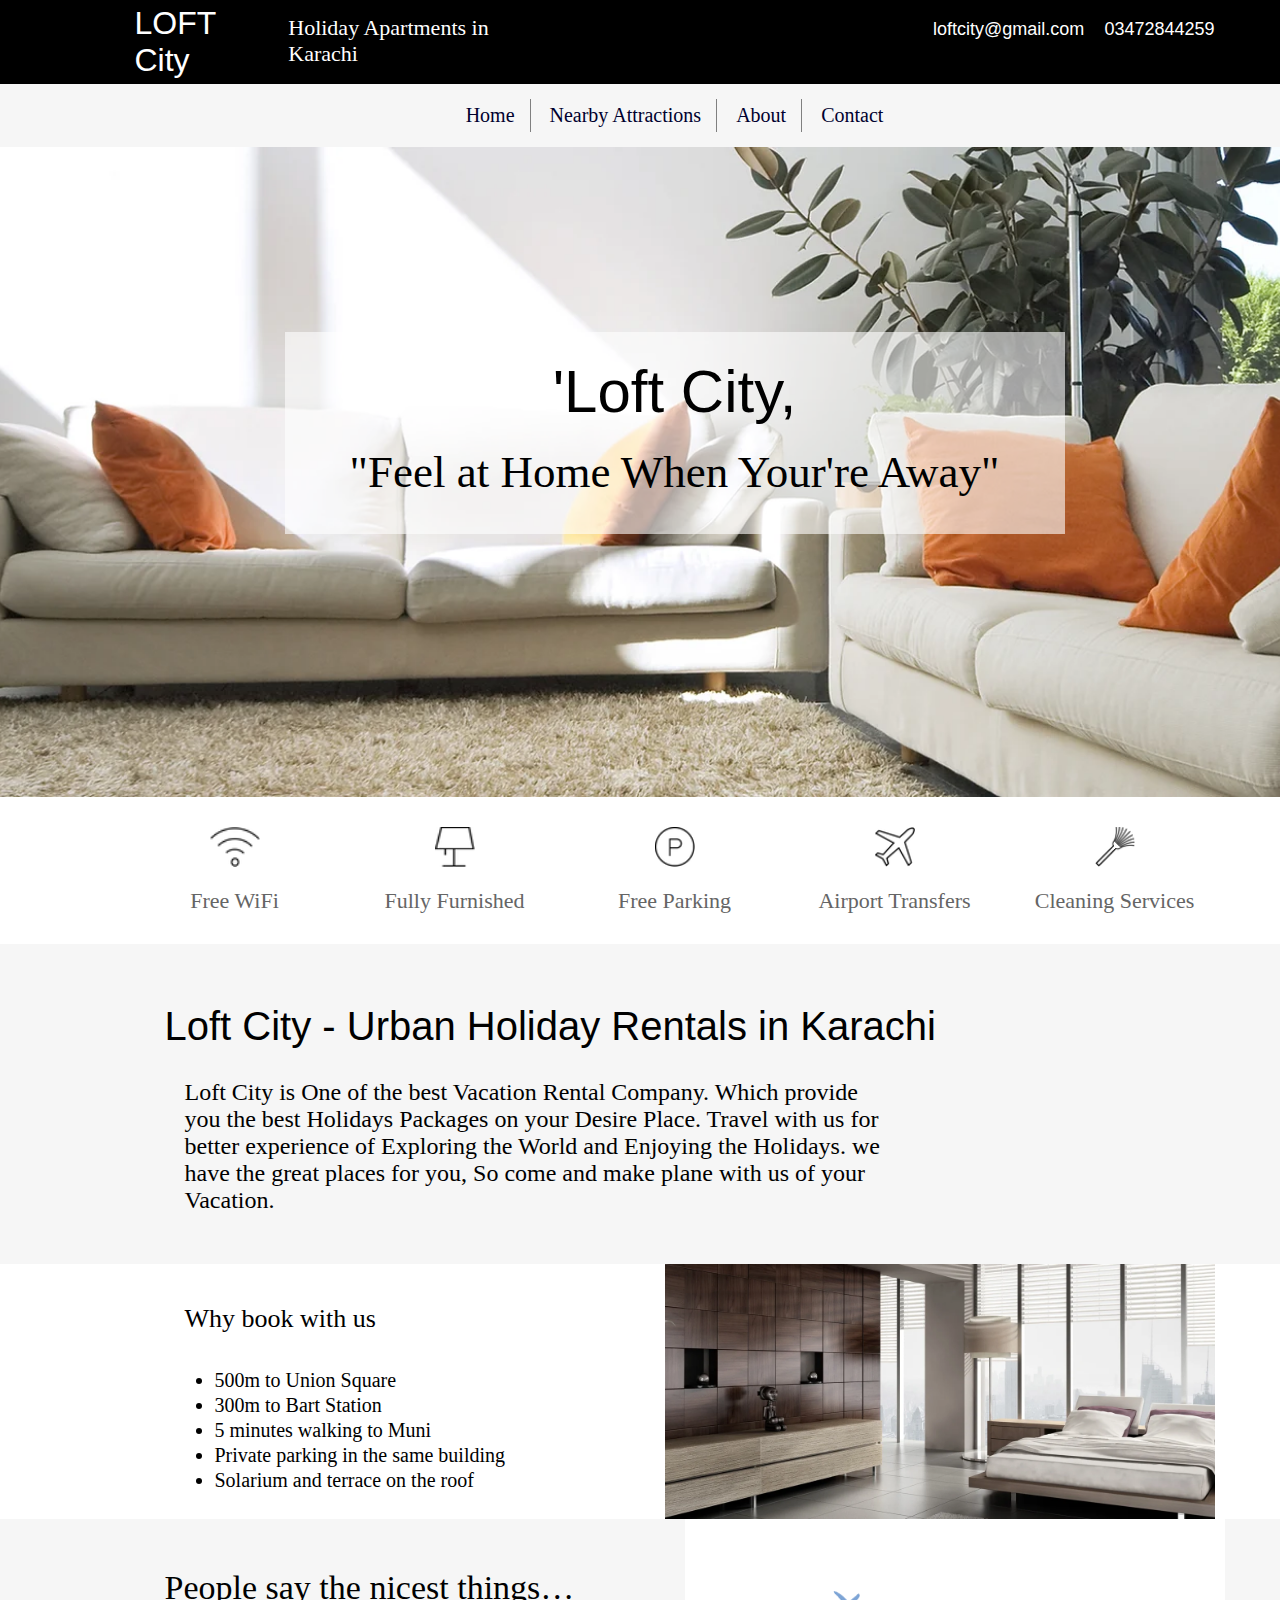
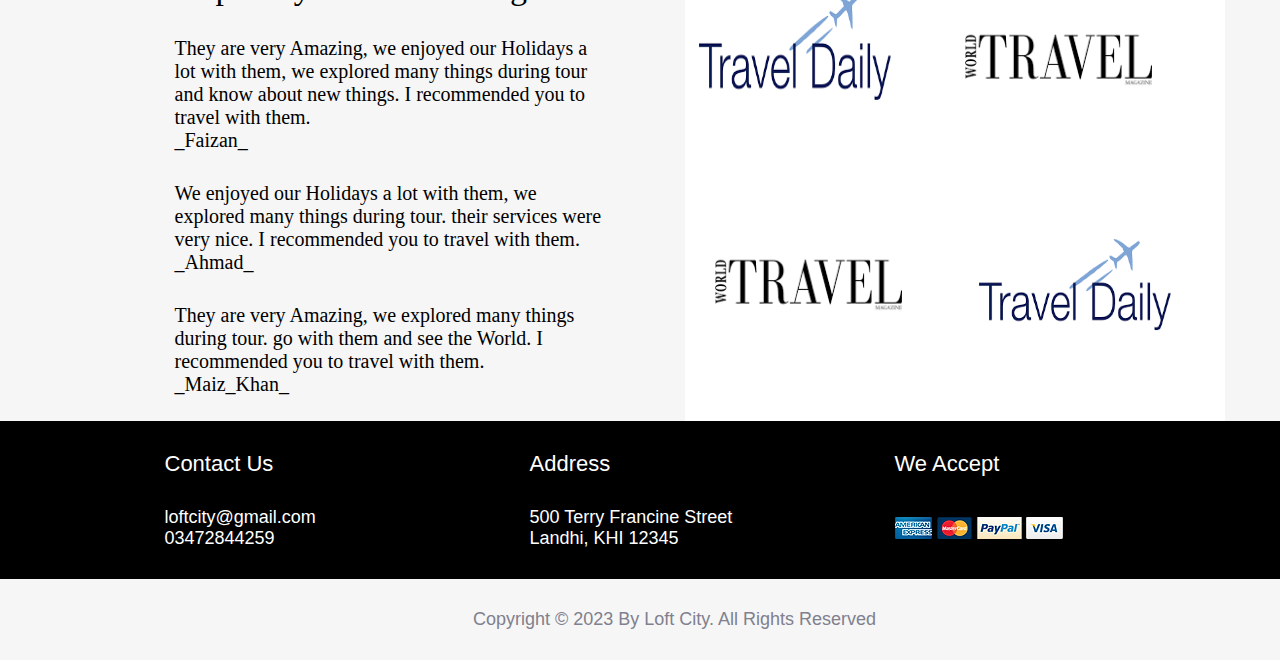
<file: index.html>
<!DOCTYPE html>
<html>
<head>
	<meta charset="utf-8">
	<meta name="viewport" content="width=device-width, initial-scale=1">
	<title>Loft City_vacation-rental-company</title>
	<link rel="stylesheet" type="text/css" href="style.css">
</head>
<body>
	<!-- header start -->
	<div class="header">
		<!-- head start -->
		<div class="head">
			<div class="head-title">
				<div class="flex" id="ht1">
					<div id="logo"><a href="index.html">LOFT City</a></div>
					<div id="slogen">Holiday Apartments in Karachi</div>
				</div>
				<div class="flex" id="ht2">
					<div id="mail">loftcity@gmail.com</div>
					<div id="num">03472844259</div>
				</div>
			</div>
		</div>
		<!-- head end -->
		<!-- navbar start -->
		<div class="navbar">
			<ul>
				<li><a href="index.html">Home</a></li>
				<li><a href="nearby.html">Nearby Attractions</a></li>
				<li><a href="about.html">About</a></li>
				<li style="border-right: 0;"><a href="contact.html">Contact</a></li>
			</ul>
		</div>
		<!-- navbar end -->
	</div>
	<!-- header end -->
	<!-- main body start -->
	<div class="main">
		<!-- title start -->
		<div class="title">
			<div class="title-box">
				<h1>'Loft City,</h1>
				<h2>"Feel at Home When Your're Away"</h2>
			</div>
		</div>
		<!-- title end -->
		<!-- info start -->
		<div class="info">
			<!-- services start -->
			<div class="sevices">
				<div class="m-auto">
					<div class="flex">
						<div class="ser">
							<img src="img/wifi.jpg" width="50px" height="40px">
							<p>Free WiFi</p>
						</div>
						<div class="ser">
							<img src="img/furnished.png" width="40px" height="40px">
							<p>Fully Furnished</p>
						</div>
						<div class="ser">
							<img src="img/parking.jpg" width="40px" height="40px">
							<p>Free Parking</p>
						</div>
						<div class="ser">
							<img src="img/airport.jpg" width="40px" height="40px">
							<p>Airport Transfers</p>
						</div>
						<div class="ser">
							<img src="img/cleaning.jpg" width="40px" height="40px">
							<p>Cleaning Services</p>
						</div>
					</div>
				</div>
			</div>
			<!-- services end -->
			<!-- detail start -->
			<div class="detail">
				<div class="m-auto">
					<h1>Loft City - Urban Holiday Rentals in Karachi</h1>
					<p>
						Loft City is One of the best Vacation Rental Company. Which provide you the best Holidays Packages on your Desire Place. Travel with us for better experience of Exploring the World and Enjoying the Holidays. we have the great places for you, So come and make plane with us of your Vacation.
					</p>
				</div>
			</div>
			<!-- detail end -->
			<!-- features start -->
			<div class="features">
				<div class="m-auto">
					<div class="flex">
						<div class="feature-point">
							<h3>Why book with us</h3>
							<ul>
								<li>500m to Union Square</li>
								<li>300m to Bart Station</li>
								<li>5 minutes walking to Muni</li>
								<li>Private parking in the same building</li>
								<li>Solarium and terrace on the roof</li>
							</ul>
						</div>
						<div class="feature-img">
							<img src="img/vr-com.jpg" width="550px" height="255px">
						</div>
					</div>
				</div>
			</div>
			<!-- features end -->
			<!-- testimonial start -->
			<div class="testimonial">
				<div class="m-auto">
					<div class="flex">
						<div class="msg">
							<h3>People say the nicest things…</h3>
							<p>
								They are very Amazing, we enjoyed our Holidays a lot with them, we explored many things during tour and know about new things. I recommended you to travel with them.<br>
                                _Faizan_
							</p>
							<p>
								We enjoyed our Holidays a lot with them, we explored many things during tour. their services were very nice. I recommended you to travel with them.<br>
                                _Ahmad_
							</p>
							<p>
								They are very Amazing, we explored many things during tour. go with them and see the World. I recommended you to travel with them.<br>
                                _Maiz_Khan_
							</p>
						</div>
						<div class="testimonial-img">
							<div class="flex" style="margin-bottom: 40px;">
								<img src="img/images (1).png" width="200px" style="margin-left: 10px;">
								<img src="img/download.png" width="330px" style="margin-top: 28px;">
							</div>
							<div class="flex" style="margin-top: 80px;">
								<img src="img/download.png" width="330px" style="margin-left: -40px;">
								<img src="img/images (1).png" width="200px">
							</div>
						</div>
					</div>
				</div>
			</div>
			<!-- testimonial end -->
		</div>
		<!-- info end -->
	</div>
	<!-- main body end -->
	<!-- footer start -->
	<div class="footer">
		<!-- contact start -->
		<div class="contact">
			<div class="m-auto">
				<div class="flex">
					<div class="con">
						<h4>Contact Us</h4>
						<p>
							loftcity@gmail.com<br>
                            03472844259
						</p>
					</div>
					<div class="con">
						<h4>Address</h4>
						<p>
							500 Terry Francine Street<br>
                            Landhi, KHI 12345
						</p>
					</div>
					<div class="con">
						<h4>We Accept</h4>
						<div class="flex">
							<img src="img/american.jpg">
							<img src="img/download.jpg">
							<img src="img/paypal.jpg">
							<img src="img/visa.jpg">
						</div>
					</div>
				</div>
			</div>
		</div>
		<!-- contact end -->
		<!-- copyright start -->
		<div class="Copyright">
			<p>
				Copyright © 2023 By <a href="">Loft City.</a> All Rights Reserved
			</p>
		</div>
		<!-- copyright end -->
	</div>
	<!-- footer end -->
</body>
</html>
</file>
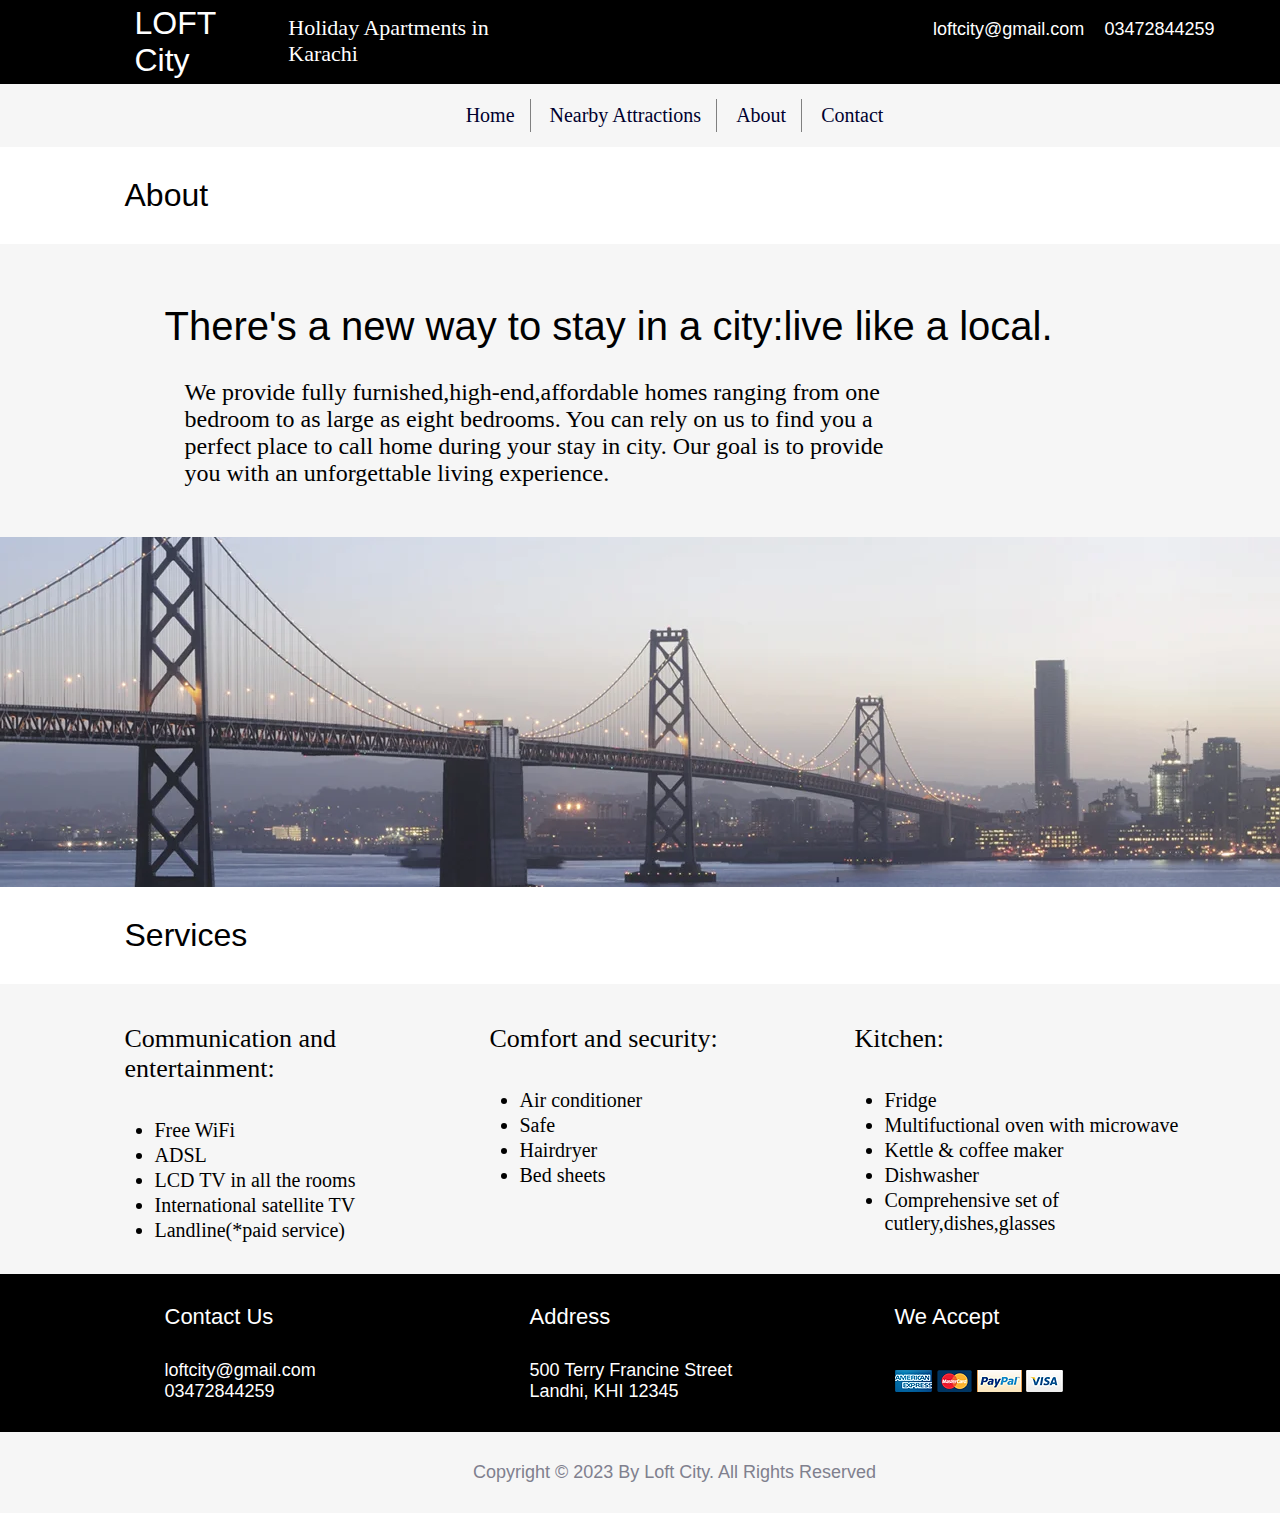
<file: about.html>
<!DOCTYPE html>
<html>
<head>
	<meta charset="utf-8">
	<meta name="viewport" content="width=device-width, initial-scale=1">
	<title>Loft City_vacation-rental-company</title>
	<link rel="stylesheet" type="text/css" href="style.css">
</head>
<body>
	<!-- header start -->
	<div class="header">
		<!-- head start -->
		<div class="head">
			<div class="head-title">
				<div class="flex">
					<div id="logo"><a href="index.html">LOFT City</a></div>
					<div id="slogen">Holiday Apartments in Karachi</div>
				</div>
				<div class="flex">
					<div id="mail">loftcity@gmail.com</div>
					<div id="num">03472844259</div>
				</div>
			</div>
		</div>
		<!-- head end -->
		<!-- navbar start -->
		<div class="navbar">
			<ul>
				<li><a href="index.html">Home</a></li>
				<li><a href="nearby.html">Nearby Attractions</a></li>
				<li><a href="about.html">About</a></li>
				<li style="border-right: 0;"><a href="contact.html">Contact</a></li>
			</ul>
		</div>
		<!-- navbar end -->
	</div>
	<!-- header end -->
	<!-- main body start -->
	<div class="main">
		<!-- heading start -->
		<div class="heading">
			<div class="m-auto">
				<h1>About</h1>
			</div>
		</div>
		<!-- heading end -->
		<!-- detail start -->
		<div class="detail">
			<div class="m-auto">
				<h1>There's a new way to stay in a city:live like a local.</h1>
				<p>
					We provide fully furnished,high-end,affordable homes ranging from one bedroom to as large as eight bedrooms. You can rely on us to find you a perfect place to call home during your stay in city. Our goal is to provide you with an unforgettable living experience.
				</p>
			</div>
		</div>
		<!-- detail end -->
		<div id="bg">&nbsp;</div>
		<!-- heading start -->
		<div class="heading">
			<div class="m-auto">
				<h1>Services</h1>
			</div>
		</div>
		<!-- heading end -->
		<!-- services start -->
		<div class="Services-2">
			<div class="m-auto">
				<div class="flex">
					<div class="ser-2">
						<h3>Communication and entertainment:</h3>
						<ul>
							<li>Free WiFi</li>
							<li>ADSL</li>
							<li>LCD TV in all the rooms</li>
							<li>International satellite TV</li>
							<li>Landline(*paid service)</li>
						</ul>
					</div>
					<div class="ser-2">
						<h3>Comfort and security:</h3>
						<ul>
							<li>Air conditioner</li>
							<li>Safe</li>
							<li>Hairdryer</li>
							<li>Bed sheets</li>
						</ul>
					</div>
					<div class="ser-2">
						<h3>Kitchen:</h3>
						<ul>
							<li>Fridge</li>
							<li>Multifuctional oven with microwave</li>
							<li>Kettle & coffee maker</li>
							<li>Dishwasher</li>
							<li>Comprehensive set of cutlery,dishes,glasses</li>
						</ul>
					</div>
				</div>
			</div>
		</div>
		<!-- features end -->
	</div>
	<!-- main body end -->
	<!-- footer start -->
	<div class="footer">
		<!-- contact start -->
		<div class="contact">
			<div class="m-auto">
				<div class="flex">
					<div class="con">
						<h4>Contact Us</h4>
						<p>
							loftcity@gmail.com<br>
                            03472844259
						</p>
					</div>
					<div class="con">
						<h4>Address</h4>
						<p>
							500 Terry Francine Street<br>
                            Landhi, KHI 12345
						</p>
					</div>
					<div class="con">
						<h4>We Accept</h4>
						<div class="flex">
							<img src="img/american.jpg">
							<img src="img/download.jpg">
							<img src="img/paypal.jpg">
							<img src="img/visa.jpg">
						</div>
					</div>
				</div>
			</div>
		</div>
		<!-- contact end -->
		<!-- copyright start -->
		<div class="Copyright">
			<p>
				Copyright © 2023 By <a href="">Loft City.</a> All Rights Reserved
			</p>
		</div>
		<!-- copyright end -->
	</div>
	<!-- footer end -->
</body>
</html>
</file>
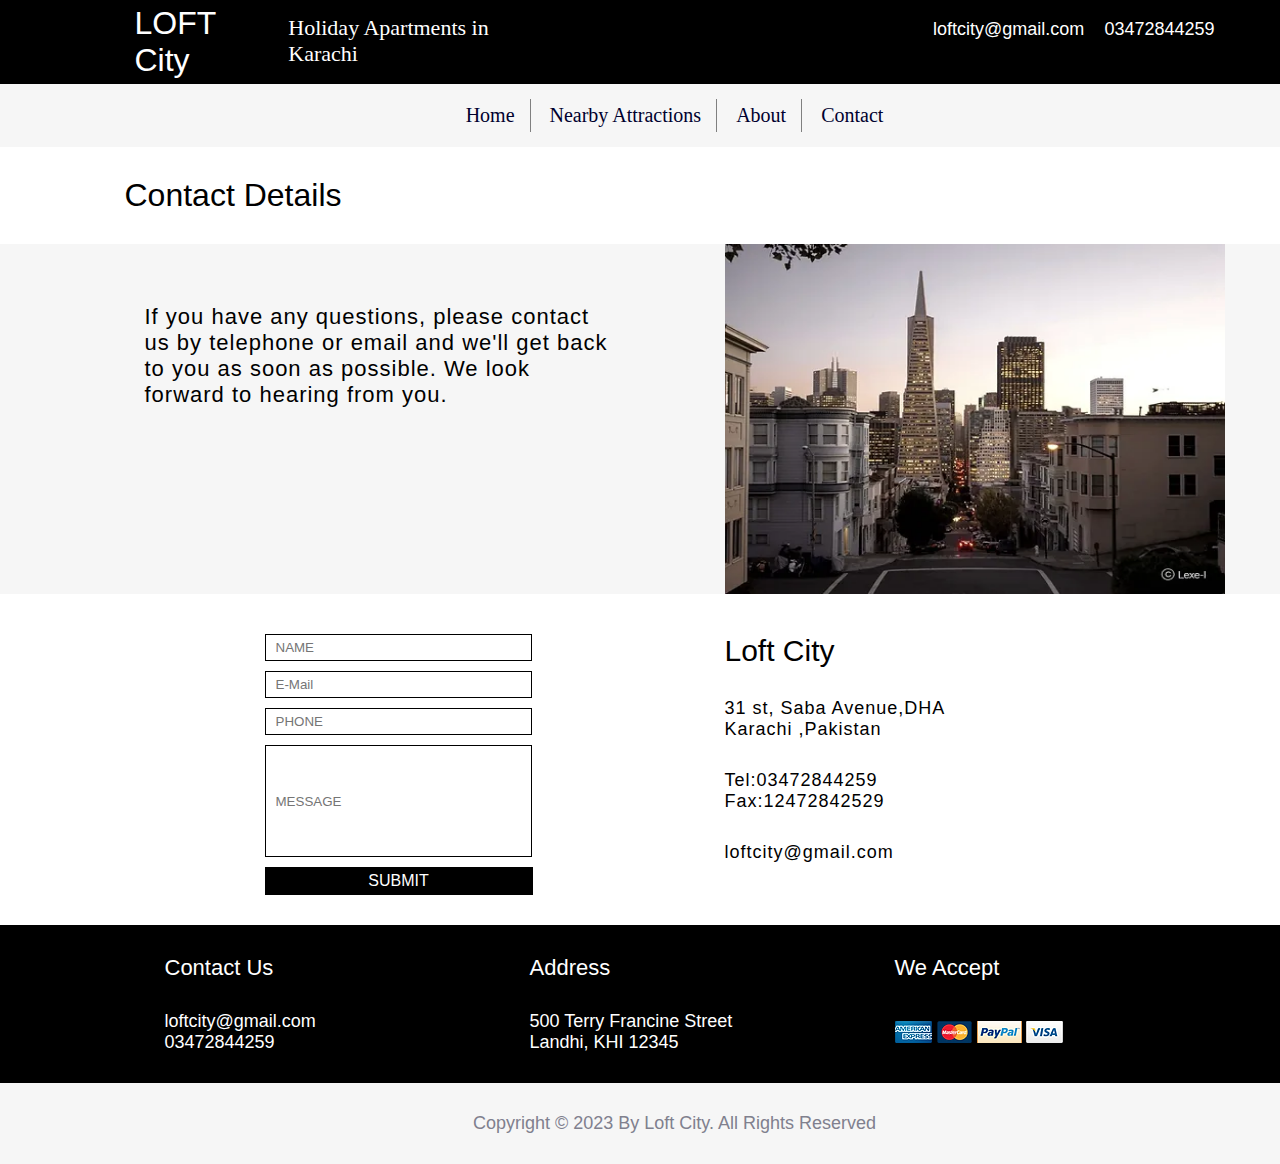
<file: contact.html>
<!DOCTYPE html>
<html>
<head>
	<meta charset="utf-8">
	<meta name="viewport" content="width=device-width, initial-scale=1">
	<title>Loft City_vacation-rental-company</title>
	<link rel="stylesheet" type="text/css" href="style.css">
</head>
<body>
	<!-- header start -->
	<div class="header">
		<!-- head start -->
		<div class="head">
			<div class="head-title">
				<div class="flex">
					<div id="logo"><a href="index.html">LOFT City</a></div>
					<div id="slogen">Holiday Apartments in Karachi</div>
				</div>
				<div class="flex">
					<div id="mail">loftcity@gmail.com</div>
					<div id="num">03472844259</div>
				</div>
			</div>
		</div>
		<!-- head end -->
		<!-- navbar start -->
		<div class="navbar">
			<ul>
				<li><a href="index.html">Home</a></li>
				<li><a href="nearby.html">Nearby Attractions</a></li>
				<li><a href="about.html">About</a></li>
				<li style="border-right: 0;"><a href="contact.html">Contact</a></li>
			</ul>
		</div>
		<!-- navbar end -->
	</div>
	<!-- header end -->
	<!-- main body start -->
	<div class="main">
		<!-- heading start -->
		<div class="heading">
			<div class="m-auto">
				<h1>Contact Details</h1>
			</div>
		</div>
		<!-- heading end -->
		<!-- text start -->
		<div class="text">
			<div class="m-auto">
				<div class="flex">
					<div class="info-text">
						<p>
							If you have any questions, please contact us by telephone or email and we'll get back to you as soon as possible. We look forward to hearing from you.
						</p>
					</div>
					<div class="info-img">
						<img src="img/building.jpg" width="500px" height="350px">
					</div>
				</div>
			</div>
		</div>
		<!-- text end -->
		<!-- form start -->
		<div class="container">
			<div class="m-auto">
				<div class="flex">
					<div class="form">
						<form>
							<input type="text" placeholder="NAME" required>
							<input type="email" placeholder="E-Mail" required>
							<input type="text" placeholder="PHONE" required>
							<input type="text" placeholder="MESSAGE" required style="height: 100px;">
							<button type="button" class="btn">SUBMIT</button>
						</form>
					</div>
					<div class="con-text">
						<h3>Loft City</h3>
						<p>
							31 st, Saba Avenue,DHA Karachi ,Pakistan
						</p>
						<p>
							Tel:03472844259<br>
                            Fax:12472842529
						</p>
						<p>
							loftcity@gmail.com
						</p>
					</div>
				</div>
			</div>
		</div>
		<!-- form end -->
	</div>
	<!-- main body end -->
	<!-- footer start -->
	<div class="footer">
		<!-- contact start -->
		<div class="contact">
			<div class="m-auto">
				<div class="flex">
					<div class="con">
						<h4>Contact Us</h4>
						<p>
							loftcity@gmail.com<br>
                            03472844259
						</p>
					</div>
					<div class="con">
						<h4>Address</h4>
						<p>
							500 Terry Francine Street<br>
                            Landhi, KHI 12345
						</p>
					</div>
					<div class="con">
						<h4>We Accept</h4>
						<div class="flex">
							<img src="img/american.jpg">
							<img src="img/download.jpg">
							<img src="img/paypal.jpg">
							<img src="img/visa.jpg">
						</div>
					</div>
				</div>
			</div>
		</div>
		<!-- contact end -->
		<!-- copyright start -->
		<div class="Copyright">
			<p>
				Copyright © 2023 By <a href="">Loft City.</a> All Rights Reserved
			</p>
		</div>
		<!-- copyright end -->
	</div>
	<!-- footer end -->
</body>
</html>
</file>
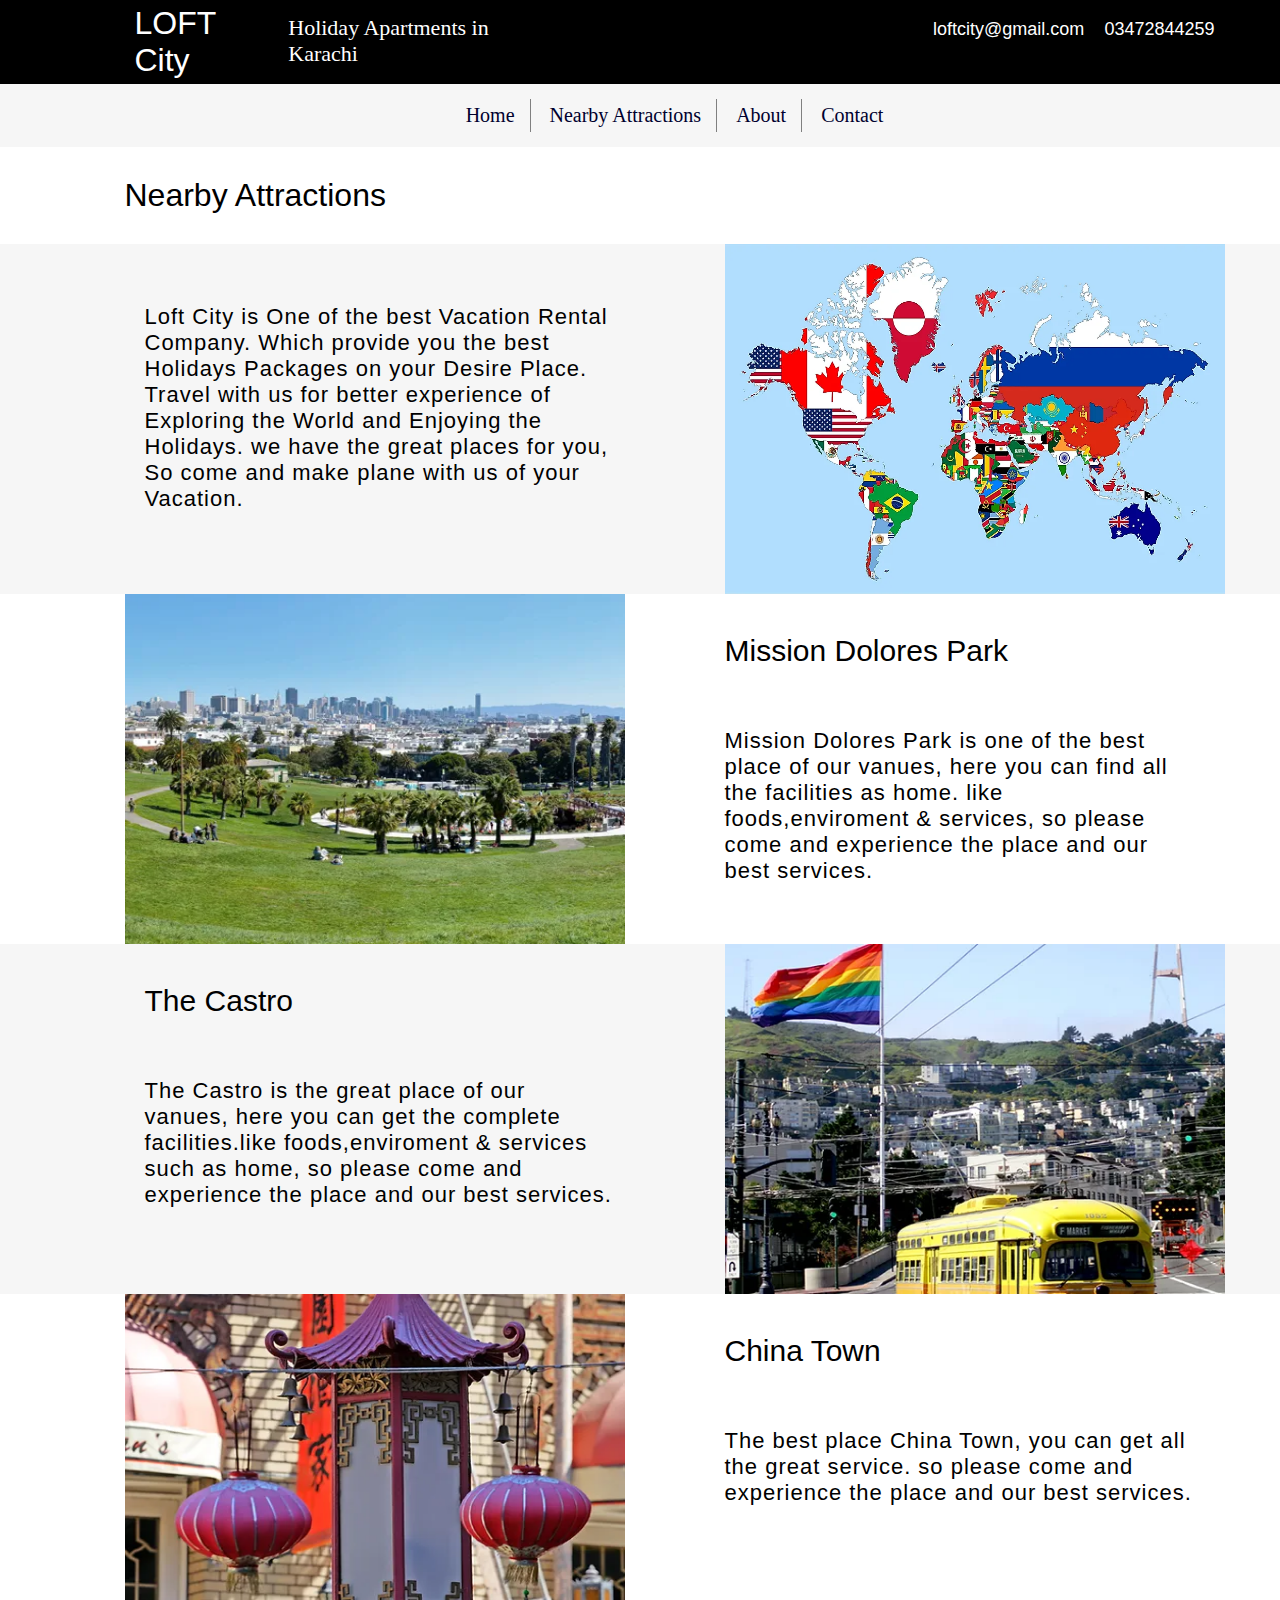
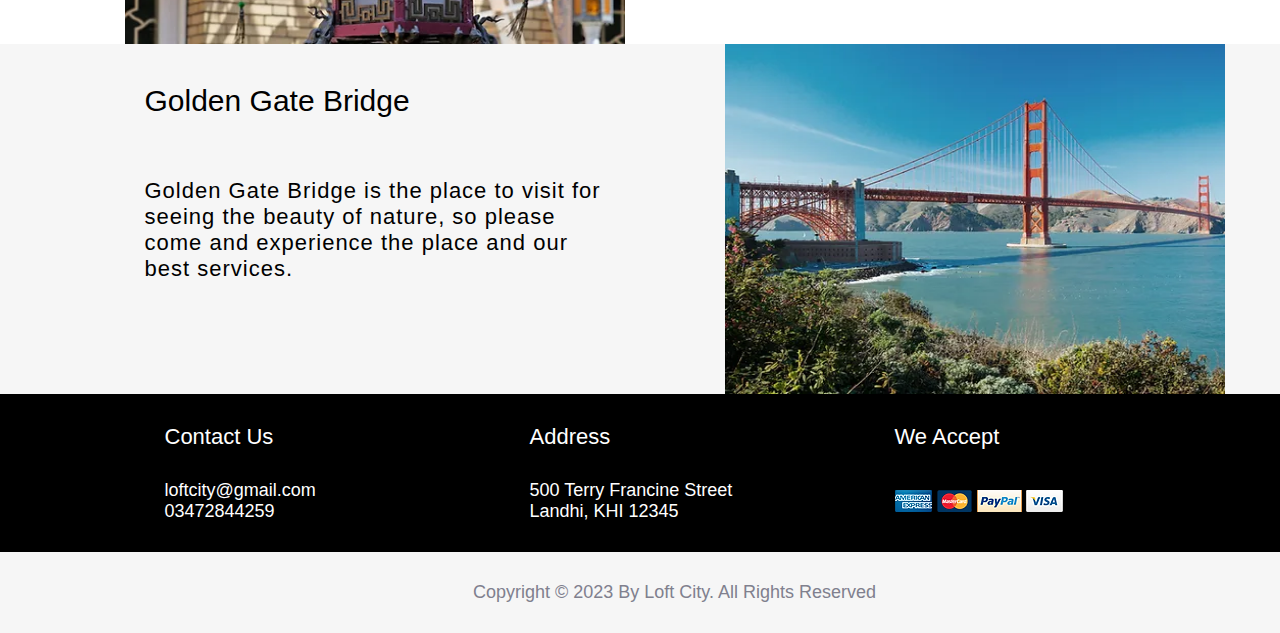
<file: nearby.html>
<!DOCTYPE html>
<html>
<head>
	<meta charset="utf-8">
	<meta name="viewport" content="width=device-width, initial-scale=1">
	<title>Loft City_vacation-rental-company</title>
	<link rel="stylesheet" type="text/css" href="style.css">
</head>
<body>
	<!-- header start -->
	<div class="header">
		<!-- head start -->
		<div class="head">
			<div class="head-title">
				<div class="flex">
					<div id="logo"><a href="index.html">LOFT City</a></div>
					<div id="slogen">Holiday Apartments in Karachi</div>
				</div>
				<div class="flex">
					<div id="mail">loftcity@gmail.com</div>
					<div id="num">03472844259</div>
				</div>
			</div>
		</div>
		<!-- head end -->
		<!-- navbar start -->
		<div class="navbar">
			<ul>
				<li><a href="index.html">Home</a></li>
				<li><a href="nearby.html">Nearby Attractions</a></li>
				<li><a href="about.html">About</a></li>
				<li style="border-right: 0;"><a href="contact.html">Contact</a></li>
			</ul>
		</div>
		<!-- navbar end -->
	</div>
	<!-- header end -->
	<!-- main body start -->
	<div class="main">
		<!-- heading start -->
		<div class="heading">
			<div class="m-auto">
				<h1>Nearby Attractions</h1>
			</div>
		</div>
		<!-- heading end -->
		<!-- info start -->
		<div class="info">
			<div class="map">
				<div class="m-auto">
					<div class="flex">
						<div class="info-text">
							<p>
								Loft City is One of the best Vacation Rental Company. Which provide you the best Holidays Packages on your Desire Place. Travel with us for better experience of Exploring the World and Enjoying the Holidays. we have the great places for you, So come and make plane with us of your Vacation.
							</p>
						</div>
						<div class="info-img">
							<img src="img/map.jpg" width="500px" height="350px">
						</div>
					</div>
				</div>
			</div>
			<div class="park">
				<div class="m-auto">
					<div class="flex">
						<div class="info-img">
							<img src="img/park.jpg" width="500px" height="350px">
						</div>
						<div class="info-text2">
							<h3>Mission Dolores Park</h3>
							<p>
								Mission Dolores Park is one of the best place of our vanues, here you can find all the facilities as home. like foods,enviroment & services, so please come and experience the place and our best services.
							</p>
						</div>
					</div>
				</div>
			</div>
			<div class="castro">
				<div class="m-auto">
					<div class="flex">
						<div class="info-text">
							<h3>The Castro</h3>
							<p>
								The Castro is the great place of our vanues, here you can get the complete facilities.like foods,enviroment & services such as home, so please come and experience the place and our best services.
							</p>
						</div>
						<div class="info-img">
							<img src="img/bus.jpg" width="500px" height="350px">
						</div>
					</div>
				</div>
			</div>
			<div class="town">
				<div class="m-auto">
					<div class="flex">
						<div class="info-img">
							<img src="img/chinatown.jpg" width="500px" height="350px">
						</div>
						<div class="info-text2">
							<h3>China Town</h3>
							<p>
								The best place China Town, you can get all the great service. so please come and experience the place and our best services.
							</p>
						</div>
					</div>
				</div>
			</div>
			<div class="bridge">
				<div class="m-auto">
					<div class="flex">
						<div class="info-text">
							<h3>Golden Gate Bridge</h3>
							<p>
								Golden Gate Bridge is the place to visit for seeing the beauty of nature, so please come and experience the place and our best services.
							</p>
						</div>
						<div class="info-img">
							<img src="img/bridge.jpg" width="500px" height="350px">
						</div>
					</div>
				</div>
			</div>
		</div>
		<!-- info end -->
	</div>
	<!-- main body end -->
	<!-- footer start -->
	<div class="footer">
		<!-- contact start -->
		<div class="contact">
			<div class="m-auto">
				<div class="flex">
					<div class="con">
						<h4>Contact Us</h4>
						<p>
							loftcity@gmail.com<br>
                            03472844259
						</p>
					</div>
					<div class="con">
						<h4>Address</h4>
						<p>
							500 Terry Francine Street<br>
                            Landhi, KHI 12345
						</p>
					</div>
					<div class="con">
						<h4>We Accept</h4>
						<div class="flex">
							<img src="img/american.jpg">
							<img src="img/download.jpg">
							<img src="img/paypal.jpg">
							<img src="img/visa.jpg">
						</div>
					</div>
				</div>
			</div>
		</div>
		<!-- contact end -->
		<!-- copyright start -->
		<div class="Copyright">
			<p>
				Copyright © 2023 By <a href="">Loft City.</a> All Rights Reserved
			</p>
		</div>
		<!-- copyright end -->
	</div>
	<!-- footer end -->
</body>
</html>
</file>
<file: style.css>
body
{
	width: 1349px;
	margin: 0px;
}
.flex
{
	display: flex;
}
.header
{
	width: 1349px;
	position: sticky;
	top: 0;
}
.head
{
	background-color: #000000;
}
.head-title
{
	width: 1100px;
	margin: auto;
	display: flex;
	color: #FFFFFF;
	font-family: arial;
}
#logo
{
	font-size: 32px;
	padding-left: 10px;
	padding-top: 5px;
	padding-bottom: 5px;
}
#logo a
{
	text-decoration: none;
	color: #FFFFFF;
}
#slogen
{
	font-family: arial narrow;
	font-size: 22px;
	margin-top: 15px;
	margin-left: 20px;
}
#mail
{
	margin-left: 391px;
	margin-top: 19px;
	font-size: 18px;
}
#num
{
	font-size: 18px;
	margin-left: 20px;
	margin-top: 19px;
	padding-right: 10px;
}
.navbar
{
	background-color: #F6F6F6;
	text-align: center;
}
.navbar ul
{
	margin: 0px;
	padding: 0px;
	padding-top: 15px;
	padding-bottom: 15px;
}
.navbar li
{
	display: inline-block;
	font-size: 20px;
	padding-left: 15px;
	padding-right: 15px;
	padding-top: 5px;
	padding-bottom: 5px;
	border-right: solid #808080 1px;
}
.navbar li:hover
{
	border-bottom: solid #808080 1px;
}
.navbar li a
{
	text-decoration: none;
	color: #00002E;
}
.main
{
	width: 1349px;
}
.title
{
	overflow: auto;
	background-image: url(img/vr-com-2.jpg);
	background-repeat: no-repeat;
	background-position: center;
	background-size: cover;
	height: 650px;
}
.title-box
{
	overflow: auto;
	width: 780px;
	height: 202px;
	margin: auto;
	margin-top: 185px;
	background-color: #ffffff99;
	text-align: center;
}
.title-box h1
{
	font-family: arial;
	font-size: 60px;
	font-weight: lighter;
	margin: 0px;
	margin-top: 25px;
}
.title-box h2
{
	font-family: arial narrow;
	font-size: 45px;
	font-weight: lighter;
	margin: 0px;
	margin-top: 20px;
}
.m-auto
{
	width: 1100px;
	margin: auto;
}
.ser
{
	width: 220px;
	text-align: center;
	margin-top: 30px;
	margin-bottom: 30px;
	font-size: 22px;
	font-family: arial narrow;
	font-weight: lighter;
	color: #656565;
}
.ser p
{
	margin: 0px;
	margin-top: 15px;
}
.detail
{
	overflow: auto;
	background-color: #F6F6F6;
}
.detail h1
{
	margin: 0px;
	margin-top: 60px;
	margin-left: 40px;
	font-family: arial;
	font-size: 40px;
	font-weight: lighter;
}
.detail p
{
	width: 700px;
	margin: 0px;
	margin-top: 30px;
	margin-bottom: 50px;
	margin-left: 60px;
	font-family: book antique;
	font-size: 24px;
}
.feature-point
{
	margin-left: 60px;
	margin-right: 160px;
}
.feature-point h3
{
	margin: 0px;
	margin-top: 40px;
	font-family: arial narrow;
	font-size: 26px;
	font-weight: lighter;
}
.feature-point ul
{
	margin: 0px;
	margin-top: 35px;
	margin-left: 30px;
	padding: 0px;
}
.feature-point li
{
	font-size: 20px;
	padding-bottom: 2px;
}
.feature-img
{
	height: 255px;
}
.testimonial
{
	overflow: auto;
	background-color: #F6F6F6;	
}
.msg
{
	margin-bottom: 25px;
	margin-left: 40px;
	margin-right: 80px;
}
.msg h3
{
	margin: 0px;
	margin-top: 50px;
	font-family: arial narrow;
	font-size: 34px;
	font-weight: lighter;
}
.msg p
{
	width: 430px;
	margin: 0px;
	margin-top: 30px;
	margin-left: 10px;
	font-family: book antique;
	font-size: 20px;
}
.testimonial-img
{
	overflow: auto;
	background-color: #FFFFFF;
	padding-top: 40px;
}
.contact
{
	background-color: #000000;
	color: #FFFFFF;
	padding-bottom: 30px;
}
.con
{
	width: 325px;
	padding-left: 40px;
}
.con h4
{
	margin: 0px;
	margin-top: 30px;
	font-family: arial;
	font-size: 22px;
	font-weight: lighter;
}
.con p
{
	margin: 0px;
	margin-top: 40px;
	font-family: arial narrow;
	font-size: 18px;
}
.con img
{
	margin-top: 40px;
	margin-right: 4px;
	cursor: pointer;
}
.footer
{
	background-color: #F6F6F6;
	color: #80808E;
	padding-bottom: 30px;
}
.footer p
{
	margin: 0px;
	font-family: arial;
	font-size: 18px;
	padding-top: 30px;
}
.footer a
{
	text-decoration: none;
	color: #80808E;
}
.Copyright
{
	text-align: center;
}



         /*nearby*/
.heading h1
{
	margin-top: 30px;
	margin-bottom: 30px;
	font-family: arial ;
	font-size: 32px;
	font-weight: lighter;
}         
.map, .castro, .bridge, .text
{
	background-color: #F6F6F6;
	height: 350px;
}
.info-text
{
	width: 500px;
	margin-left: 20px;
	margin-right: 80px;
}
.info-text h3
{
	margin: 0px;
	margin-top: 40px;
	font-family: arial;
	font-size: 30px;
	font-weight: lighter;	
}
.info-text p
{
	width: 470px;
	font-family: arial;
	font-size: 22px;
	margin: 0px;
	margin-top: 60px;
	letter-spacing: 1px;
}
.park, .town
{
	height: 350px;
}
.info-text2
{
	width: 500px;
	margin-left: 100px;
}
.info-text2 h3
{
	margin: 0px;
	margin-top: 40px;
	font-family: arial;
	font-size: 30px;
	font-weight: lighter;
}
.info-text2 p
{
	width: 470px;
	font-family: arial;
	font-size: 22px;
	margin: 0px;
	margin-top: 60px;
	letter-spacing: 1px;	
}






      /*about*/


#bg
{
	background-image: url(img/big.jpg);
	background-repeat: no-repeat;
	background-position: center;
	background-size: cover;
	width: 1349px;
	height: 350px;
}     
.Services-2
{
	background-color: #F6F6F6;
	padding-bottom: 30px;
}
.ser-2
{
	width: 365px;
} 
.ser-2 h3
{
	margin: 0px;
	margin-top: 40px;
	font-family: arial narrow;
	font-size: 26px;
	font-weight: lighter;
}
.ser-2 ul
{
	margin: 0px;
	margin-top: 35px;
	margin-left: 30px;
	padding: 0px;
}
.ser-2 li
{
	font-size: 20px;
	font-family: arial narrow;
	padding-bottom: 2px;
}



     
     /*contact*/



.container
{
	padding-bottom: 30px;
}
.form
{
	width: 400px;
	margin-top: 40px;
	margin-left: 140px;
	margin-right: 60px;
}
.form input
{
	width: 250px;
	padding: 5px;
	padding-left: 10px;
	border: solid #000000 1px;
	margin-bottom: 10px;
}
.btn
{
	width: 268px;
	border: 0;
	background-color: #000000;
	color: #FFFFFF;
	font-family: arial;
	font-size: 16px;
	padding: 5px;
}
.con-text h3
{
	margin: 0px;
	margin-top: 40px;
	font-family: arial;
	font-size: 30px;
	font-weight: lighter;
}
.con-text p
{
	width: 250px;
	font-family: arial;
	font-size: 18px;
	margin: 0px;
	margin-top: 30px;
	letter-spacing: 1px;	
}




           /*media queries*/


@media screen and (max-width: 350px)
{
	*
	{
		box-sizing: border-box;
	}
	body
	{
		width: 320px;
	}
	.header
	{
		width: 320px;
	}
	.head-title
	{
		width: 320px;
		display: block;
		text-align: center;
	}
	#ht1
	{
		display: block;
	}
	#logo
	{
		padding: 0px;
		padding-top: 5px;
	}
	#slogen
	{
		margin: 0px;
		padding-bottom: 5px;
	}
	#ht2
	{
		display: none;
	}
	.navbar
	{
		width: 320px;
	}
	.navbar ul
	{
		text-align: center;
	}
	.navbar li
	{
		border-right: 0;
	}
	.title
	{
		width: 320px;
		height: 400px;
	}
	.title-box
	{
		width: 280px;
		margin-top: 100px;
	}
	.title-box h1
	{
		font-size: 48px;
	}
	.title-box h2
	{
		font-size: 34px;
	}
	.info
	{
		width: 320px;
	}
	.m-auto
	{
		margin: 0px;
		width: 320px;
	}
	.flex
	{
		display: block;
	}
	.ser
	{
		width: 320px;
		margin: 0px;
		margin-top: 20px;
		margin-bottom: 10px;
		text-align: center;
	}
	.detail
	{
		width: 320px;
	}
	.detail h1
	{
		width: 280px;
		margin-left: 20px;
		margin-top: 30px;
		font-size: 34px;
	}
	.detail p
	{
		width: 270px;
		margin-left: 30px;
		margin-top: 20px;
	}
	.feature-point
	{
		width: 260px;
		margin-left: 30px;
		margin-right: 0px;
	}
	.feature-point h3
	{
		margin-top: 20px;
		font-size: 28px;
	}
	.feature-point ul
	{
		margin-top: 20px;
		margin-bottom: 10px;
		margin-left: 20px;
	}
	.feature-img
	{
		display: none;
	}
	.msg
	{
		width: 280px;
		margin-left: 20px;
		margin-right: 0px;
	}
	.msg h3
	{
		margin-top: 20px;
		font-size: 32px;
	}
	.msg p
	{
		width: 280px;
		margin-left: 0px;
		margin-top: 20px;
		font-size: 18px;
	}
	.testimonial-img
	{
		display: none;
	}
	.footer
	{
		width: 320px;
	}
	.contact
	{
		overflow: auto;
		padding-bottom: 20px;
	}
	.con
	{
		width: 280px;
		padding: 0px;
		margin-left: 30px;
	}
	.con h4
	{
		margin-top: 20px;
		font-size: 20px;
	}
	.con p
	{
		padding-top: 20px;
	}
	.con img
	{
		margin-top: 20px;
		margin-right: 2px;
	}
	.Copyright p
	{
		padding-top: 20px;
		font-size: 16px;
		width: 260px;
		margin-left: 30px;
	}
}
</file>
